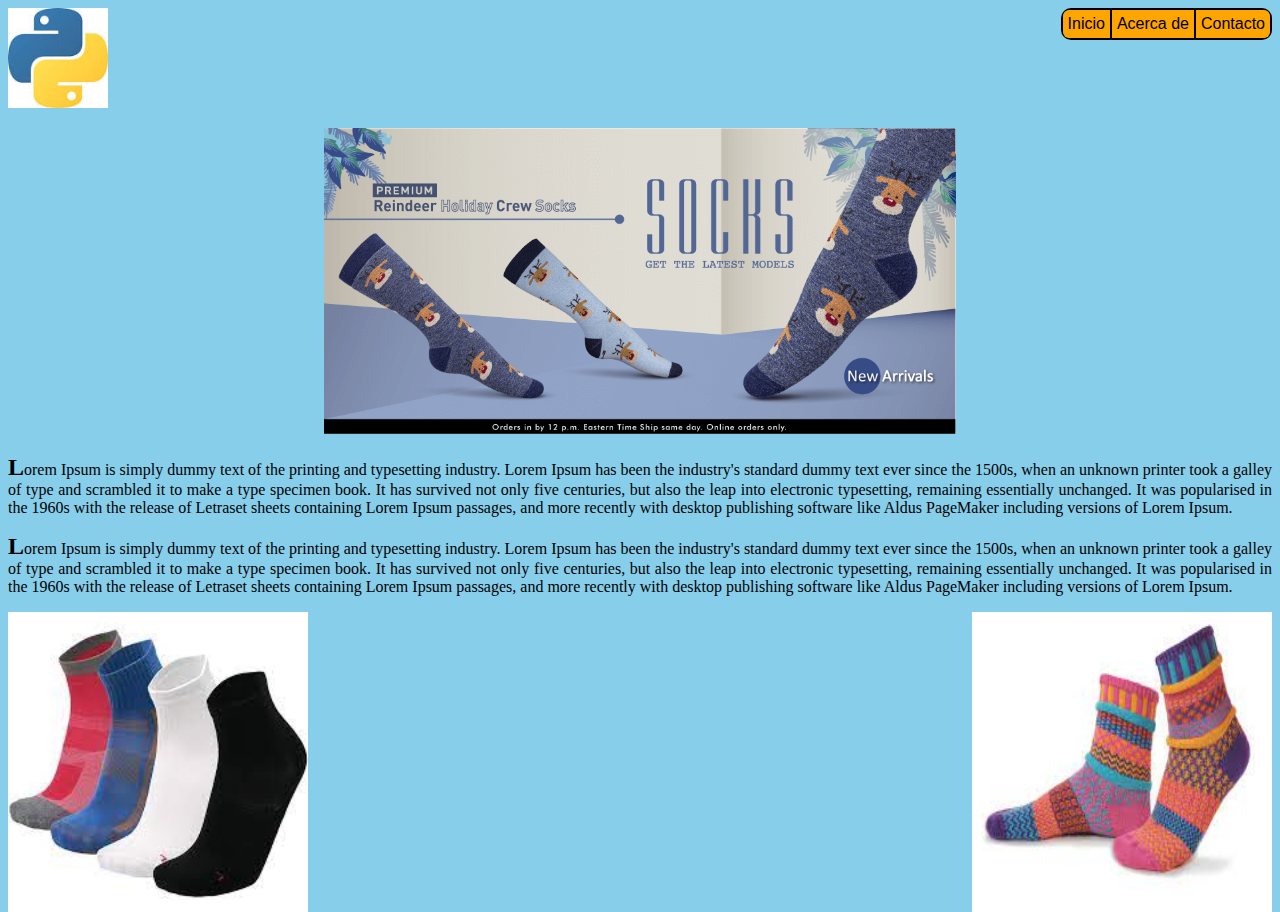
<file: index.html>
<!DOCTYPE html>
<html>

<head>
  <meta charset="utf-8">
  <meta name="viewport" content="width=device-width">
  <title>replit</title>
  <link href="style.css" rel="stylesheet" type="text/css" />
</head>

<body>
  <header>
    <!-- Comentario -->
    <img id="logo" width="100" src="logo-python.png" />
    <nav>
      <a class="link" href="#inicio">Inicio</a>
      <a class="link" href="#acerca">Acerca de</a>
      <a class="link" href="/contacto.html">Contacto</a>
    </nav>
  </header>
  <section>
    <img src="socks.png" />
  </section>
  <section>
    <p>
      <span>L</span>orem Ipsum is simply dummy text of the printing and typesetting industry. Lorem Ipsum has been the
      industry's
      standard dummy text ever since the 1500s, when an unknown printer took a galley of type and scrambled it to make a
      type specimen book. It has survived not only five centuries, but also the leap into electronic typesetting,
      remaining essentially unchanged. It was popularised in the 1960s with the release of Letraset sheets containing
      Lorem Ipsum passages, and more recently with desktop publishing software like Aldus PageMaker including versions
      of Lorem Ipsum.
    </p>
  </section>
  <section>
    <p>
      <span>L</span>orem Ipsum is simply dummy text of the printing and typesetting industry. Lorem Ipsum has been the
      industry's
      standard dummy text ever since the 1500s, when an unknown printer took a galley of type and scrambled it to make a
      type specimen book. It has survived not only five centuries, but also the leap into electronic typesetting,
      remaining essentially unchanged. It was popularised in the 1960s with the release of Letraset sheets containing
      Lorem Ipsum passages, and more recently with desktop publishing software like Aldus PageMaker including versions
      of Lorem Ipsum.
    </p>
  </section>

  <section class="calcetas">
    <img src="socks-1.jpeg" />
    <img src="socks-2.jpeg" />
  </section>

  <script src="script.js"></script>

  <!--
  This script places a badge on your repl's full-browser view back to your repl's cover
  page. Try various colors for the theme: dark, light, red, orange, yellow, lime, green,
  teal, blue, blurple, magenta, pink!
  -->
  <script src="https://replit.com/public/js/replit-badge-v2.js" theme="dark" position="bottom-right"></script>
</body>

</html>
</file>
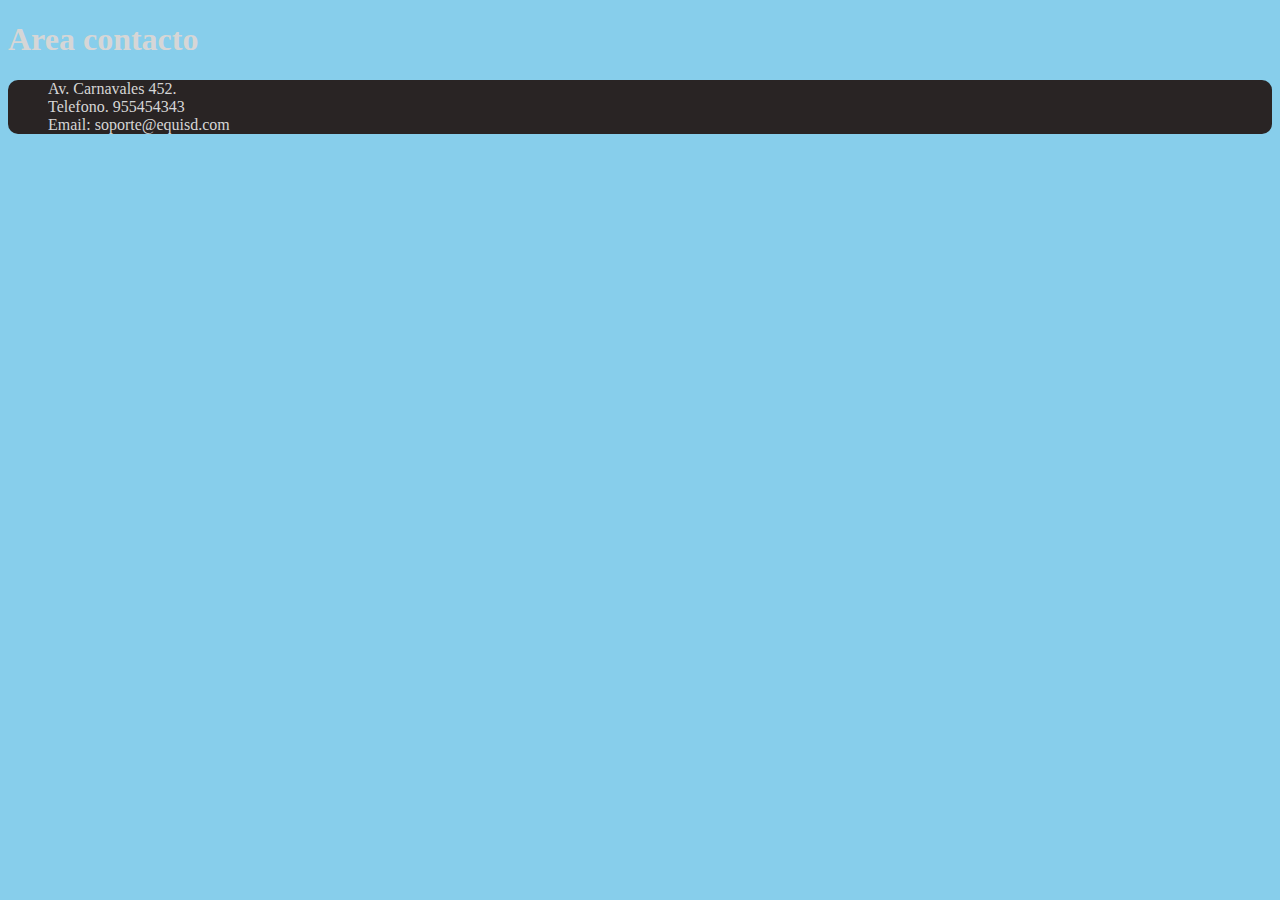
<file: contacto.html>
<!DOCTYPE html>
<html lang="es">

<head>
  <link href="style.css" rel="stylesheet">
  <meta charset="UTF-8">
  <meta http-equiv="X-UA-Compatible" content="IE=edge">
  <meta name="viewport" content="width=device-width, initial-scale=1.0">
  <meta name="description" content="Area de contacto">
  <title>Contacto</title>
</head>

<body>
  <section class="areaContacto">
    <h1>Area contacto</h1>
    <ul>
      <li>Av. Carnavales 452.</li>
      <li>Telefono. 955454343</li>
      <li>Email: soporte@equisd.com</li>
    </ul>
  </section>
</body>

</html>
</file>
<file: style.css>
html {
  height: 100%;
  width: 100%;
}

header {
  text-align: right;
  min-height: 120px;
}

/* Mueve la imagen a la izquierda */
header img { float: left; }

#logo {
  width: 100px
}
header nav {
  border-radius: 10px;
  border-width: 2px;
  border-style: solid;
  border-color: black;
  float: right;
  display: flex;
}
header nav .link {
  background-color: #007aff;
  padding: 5px;
  display: inline-block;
  color: black;
  text-decoration: none;
  font-family: Arial;
  border-right: 2px solid black;
}
header nav .link:first-child {
  border-top-left-radius: 6px;
  border-bottom-left-radius:6px;
  border-top-right-radius: 0px;
  border-bottom-right-radius: 0px;
}
header nav .link:last-child {
  border-top-left-radius: 0px;
  border-bottom-left-radius: 0px;
  border-top-right-radius: 6px;
  border-bottom-right-radius: 6px;
}
header nav .link:last-child {
  border-right: 0px;
}
header nav .link:hover {
  background-color: #0054b1;
}
section {
  text-align: center;
}
section img {
  width: 50%
}
section p {
  text-align: justify;
}
section p span {
  font-size: 24px;
  font-weight: bold;
}

.calcetas {
  display: flex;
  justify-content: space-between;
}
.calcetas img:first-child {
  width: 300px;
}
.calcetas img:last-child {
  width: 300px;
}

/* CSS phones*/
@media only screen and (max-width: 600px) {
  body {
    background: green;
  }
  header nav .link {
  background-color: white;
  }
  /* aqui le decimos que las imagenes salten hacia abajo cuando no hay suficiente espacio */
  .calcetas {
    flex-direction: column;
    align-items: center;
  }
  header img{
    float: none;
}
  header nav {
    float: none;
    margin-top: 20px;
    margin-bottom: 20px;
  }
  header {
    text-align: center;
    display: flex;
    align-items: center;
    flex-direction: column;
    
  }
  section img {
    width: 90%;
  }
  p {
  font-size: x-large;
  }
  .areaContacto {
    text-align: left;
    color: #d6d6d6;
  }
  .areaContacto ul{
    list-style-type: none;
    background-color: #292424;
    border-radius: 10px;
  }
}
/* CSS tablets*/
@media only screen and (min-width: 600px) {
  body {
    background: lightpink;
  }  
    header nav .link {
      background-color: orange;
  }
  .areaContacto {
    text-align: left;
    color: #d6d6d6;
  }
  .areaContacto ul{
    list-style-type: none;
    background-color: #292424;
    border-radius: 10px;
  }
}
/* CSS laptops */
@media only screen and (min-width: 992px) {
  body {
    background: skyblue;
  }
  /* las imagenes deben ir alineadas horizontalmente*/
  .areaContacto {
    text-align: left;
    color: #d6d6d6;
  }
  .areaContacto ul{
    list-style-type: none;
    background-color: #292424;
    border-radius: 10px;
  }
}
</file>
